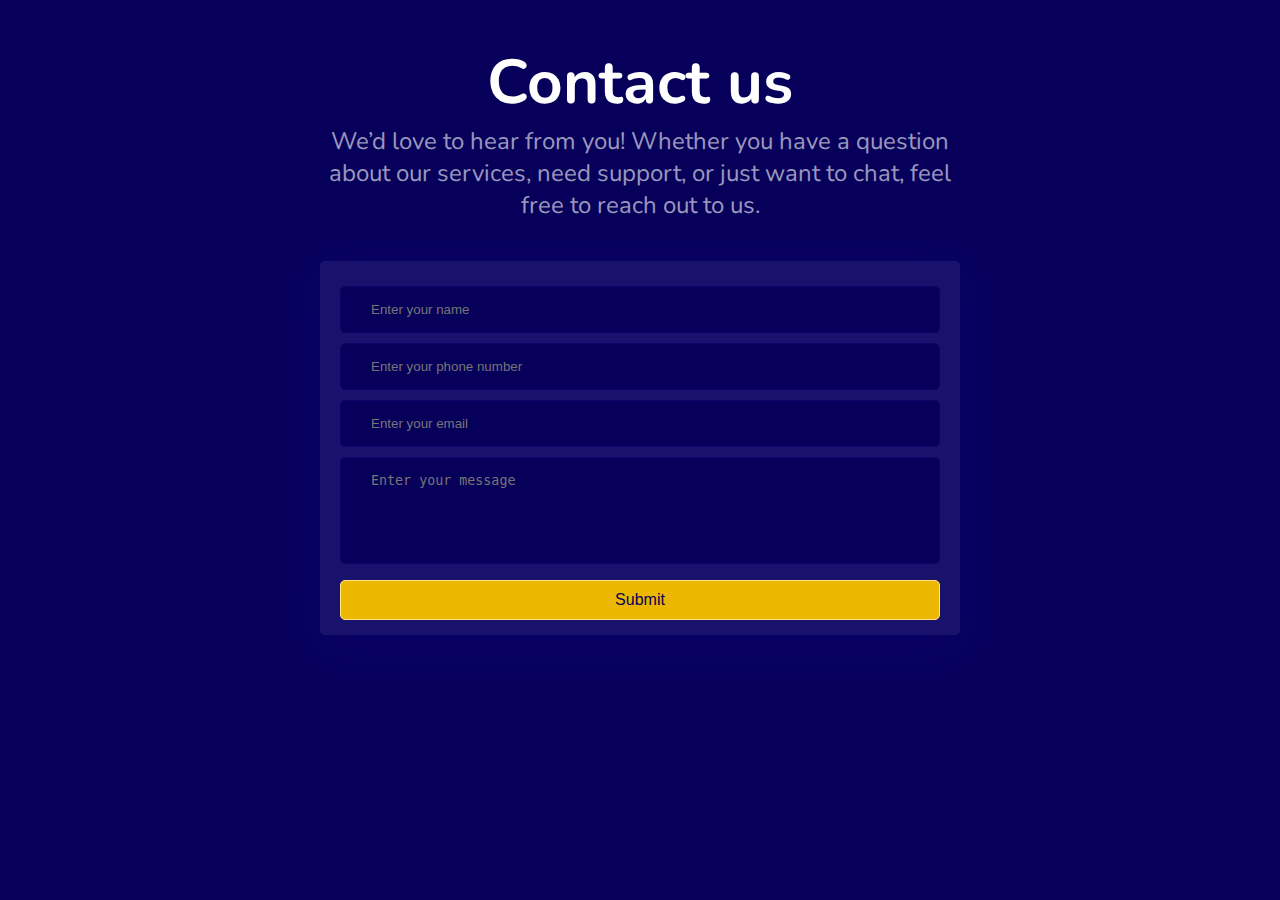
<file: contact.html>
<!DOCTYPE html>
<html lang="en">
<head>
    <meta charset="UTF-8">
    <meta name="viewport" content="width=device-width, initial-scale=1.0">
    <title>Document</title>

    <link rel="stylesheet" href="./style.css">
</head>
<body id="contact">

    <main>
        <div> 
            <h2>
                Contact us
            </h2>
            <p class="text-dim">
                We’d love to hear from you! Whether you have a question about our services, need support, or just want to chat, feel free to reach out to us.
            </p>
        </div>
        <form action="">
        </form>
    </main>

    <script src="./contact.js"></script>

</body>
</html>
</file>
<file: style.css>
@import url('https://fonts.googleapis.com/css2?family=Nunito:ital,wght@0,200..1000;1,200..1000&display=swap');

html{
    font-size:10px;
}

*{
    margin:0;
    padding:0;
    box-sizing: border-box;
    /* border: .2px solid red; */
}

:root{
    --bg-footer: rgba(16, 8, 119, 0.56);
    --bg-primary : #07005B;
    --accent-color : #EBB700;
    --text-color : #fff;
    --text-secondary : #07005B;
    --text-dim : rgba(255,255,255,0.6)  ;
    --radius : 5px;
    --heading-main : 6.2rem;
    --heading-secondary : 3.2rem;
    --heading-tertiary : 2.4rem;
    --heading-quaternary : 1.8rem;
    --stroke-yellow : #FFE381;
    --yellow-inner-shadow : #ffe586;
    --primary-font : "Nunito", sans-serif;
    --section-two-bg : #19126C;
    --section-three-bg : #0C046B;     
}
body{
    background:var(--bg-primary);
    font-family: var(--primary-font);
    color:var(--text-color);
    font-size: 1.6rem;
}
.chip{
    background-color:var(--accent-color);
    color:var(--text-secondary);
    padding:0.5rem 1rem;
    border-radius:1000px;
    font-size:1.4rem;
    display:inline-block;
    margin:auto;
    position:relative;
    border: 1px solid var(--stroke-yellow);
    overflow: hidden;
}

.chip::before{
    content:"";
    height:30px;
    width:30px;
    background:var(--yellow-inner-shadow);
    position:absolute;
    border-radius: 50%;
    top:-10%;
    left:-10%;
    filter:blur(10px);
    border: 1px solid var(--stroke-yellow);
}

a{
    text-decoration: none;
    color:var(--text-color);
}

li{
    list-style: none;
}

.nav-links {
    text-transform: uppercase;
}

.flex{
    display: flex;
}
.justify-center{
    justify-content: center;
}
.justify-between{
    justify-content: space-between;
}
.justify-around{
    justify-content: space-around;
}
.align-center{
    align-items: center;
}
.align-start{
    align-items: flex-start;
}
.align-end{
    align-items: flex-end;
}
.flex-col{
    flex-direction: column;
}
.flex-row{
    flex-direction: row;
}
.flex-wrap{
    flex-wrap: wrap;
}
.text-center{
    text-align: center;
}
.header {
    padding: 1rem 2rem;
}
.main-heading{
    font-size: var(--heading-main);
}

.hero{
    width:80%;
    margin: 15vh auto;
}
.hero p{
    width:50%;
    margin:0 auto;   
    color:var(--text-dim);
    margin:1rem auto;
    font-size:2rem;
}
.hero p strong{
    color:var(--text-color);
}

.btn{
    background:var(--accent-color);
    color:var(--bg-primary);
    padding:0.5rem 1rem;
    border-radius:var(--radius);
    font-size:1.6rem;

    /* font-weight: 800; */
    display:inline-block;
    margin:auto;
    position:relative;
    overflow: hidden;
    /* text-transform: uppercase; */
    text-align: center;
    cursor: pointer;
    border : 1px solid var(--stroke-yellow);
    transition: all 0.3s ease;
}
.btn-primary::before{
   content: "";
   height:10px;
    width:10px;
    background:var(--yellow-inner-shadow);
    position:absolute;
    border-radius: 50%;
    top:-10%;
    left:-10%;
    filter:blur(10px);
}
#home .btn{
    margin-top: 1rem;
}
#home .decoration{
    position: absolute;
    color:rgba(255,255,255,0.15);
    font-size: 8rem;
    font-weight: 800;
    inset:0;
}
#home .decoration span{
    position:absolute;
    display: inline-block;
    width:fit-content;
}

#home .decoration .percent1{
    top: 30%;
    left: 2%;
    transform: rotate(-20deg);
}

#home .decoration .percent2{
    top: 30%;
    right: 2%;
    transform: rotate(20deg);
}


/* #home .decoration span:last-child{
    position: absolute;
    top: 0;
    right: 0;
transform: rotate(45deg);
} */


.scroll-animation{
    min-height: 70vh;
    /* border:1px solid red; */
    /* perspective: 1000px; */
    z-index:-111;
    overflow: visible !important;
   /* / background:url("https://images.pexels.com/photos/417074/pexels-photo-417074.jpeg?cs=srgb&dl=pexels-souvenirpixels-417074.jpg&fm=jpg"); */
}
/* 
.scroll-animation .scroll{
    perspective: 1000px;
    min-height: 50vh;
    width:70%;
    margin:0 auto;
    clip-path: polygon(0 0, 100% 0, 100% 100%, 0 100%);
} */
/* .scroll-animation .scroll img{
    object-fit: cover;
    width:100%;
    clip-path: polygon(0 0, 100% 0, 100% 100%, 0 100%);
} */
.section-header{
    text-align:center;
}
.section-header .section-title{
    font-size : var(--heading-secondary);
    text-transform: uppercase;
}
.text-dim{
    color:var(--text-dim);
}

.text-small{
    font-size:1.4rem;
}
.text-regular{
    font-size:1.6rem;
}
.text-large{
    font-size:2rem;
}
#about .section{
    width:90%;
    margin:auto;
}
#about .section .text-section{
    width:40%;
}
.font-bold{
    font-weight: 800;
}

#about .section .img-section{
    width: 50%;
}
#about .section .img-section img{
    width:100%;
}
#about .section .section-child{
    display: flex;
    align-items:center;
    justify-content: space-around;
    min-height: 60vh;
}
#about .section .text-section > *{
    margin:1rem 0;
}
#about .section .text-section h2{
    font-size: var(--heading-tertiary);
    text-transform: uppercase;
}
#section-3{
    padding: 5rem 0;
}
#section-3 .section-title{
    width:40%;
    margin:auto
}
#about{
    padding: 5rem 0;
    background:var(--section-two-bg)
}
.btn:hover{
    background:var(--yellow-inner-shadow);
    color:var(--text-secondary);
    box-shadow: 0px 0px 10px var(--stroke-yellow);
}
.section-3-main{
    display: flex;
    justify-content: flex-start;
    align-items: center;
    flex-wrap:wrap;
    min-height: 60vh;
    width:50vw;
    padding:40px;
    border-radius: var(--radius);
    background: var(--section-two-bg);
    margin:2rem auto;
    
}
.section-3-main div{
    /* width:40%; */
    /* padding:10px; */
    width:250px;
    /* background:var(--bg-primary); */
    border-radius: var(--radius);
    margin:1rem;
    display: flex; gap:10px;
    align-items: center;
    justify-content: space-between;
}
.section-3-main div i{
    background:var(--accent-color);
    height: 25px;
    color:var(--text-secondary);
    font-weight: 800;
    display: flex;
    justify-content: center;
    align-items: center;
    width:30px;
    border-radius: var(--radius);
}
.section-3-main div p{
    width:100%;
    padding:10px;
    /* background:var(--bg-primary) */
}
.w-50{
    width:50%;
}
.section{
    padding:5rem 0;
    width:80%;
    margin:5rem auto;
}

#pricing .section{
    display: flex;
    align-items: center;
    justify-content: space-around;
    gap:20px;
}

#pricing .section h2{
    font-size:var(--heading-secondary);
    margin-bottom: 10px;
}

#pricing .section p{
    font-size:1.6rem;
    color:var(--text-dim);
    margin-bottom:5px;
}

.card{
    position: relative;
    height: 270px;
    width:450px;
    background:#100877;
    /* border:1px solid red; */
    border-radius: 5px;
    padding:20px;

padding-bottom: 10px;
    color:white;
    /* margin:200px; */
}
.card::before {
    content :'';
    position: absolute;
    inset:-3px;
    border-radius: 5px;
    z-index: -1;

    background:linear-gradient(45deg, #4130ff, #0B0086,#4130ff );
}
.card::after {
    content :'';
    position: absolute;
}
.card span{
    font-size:14px;
    font-weight: 300;
    background:#07005B;
    border-radius: 1000px;
    padding:2px 10px;
    margin:5px 0;
    display: inline-block;
    color:white;
}
.card .card-header{
    display: flex;
    justify-content: space-between;
}
.price {
    display: flex;
    flex-direction: column;
    align-items: flex-end;
}
.price h2{
    margin-bottom: 10px;
}
.card{
display: flex;
flex-direction: column;
justify-content:space-between;
align-items: space-between;
}

.card button{
width:100%;
}
.card-details p:last-child{
margin-top:10px;
}
.card-details p:first-child{
margin-top:20px;
}
.scroll-animation  img{
    border:10px solid grey 
}

.most_popular{
    inset:0;
    /* width:00px; */
    /* aspect-ratio: 19/6; */
}

.most_popular img{
    position: absolute;
    top:50%;
    right:-5%;
    width:150px;
}
footer{
    background:var(--bg-footer);
    padding: 4rem 10rem;

}
/* .footer{ */
    /* display: flex; */
/* } */

.text-uppercase{
    text-transform: uppercase;
}
footer>div:first-child{
    width:33%;
}
footer>div:not(:first-child){
    width: 30%;
    text-align: center;
}

footer>div:not(:first-child) a{
    display: inline-block;
    margin: 1rem 0;
    color:var(--text-dim)
}

footer>div:not(:first-child) a:hover {
    /* display: block; */
    margin: 1rem 0;
    color:var(--text-color)
}


/* footer>div:first-child h2{
    font-size: var(--heading-tertiary);
    margin-bottom: 1rem;
} */

.credits{
    font-size:1.4rem;
    color:var(--text-dim);
    margin-top: 2rem;
    padding:1rem 3rem;
    display:flex;
    justify-content: space-between;
    align-items: center;
    background:var(--bg-primary);
    border-radius: var(--radius);
}

.credits a{
    display: inline-block;
    /* margin:1rem; */
}





.scroll-animation img{
    border:none;
}

.scroll-animation {
    perspective: 1000px; /* Adjust the distance for the depth effect */
    overflow: hidden;
    display: flex;
    justify-content: center;
    align-items: center;
    height: 500px; /* Adjust based on your design */
    /* width:400px; */
    width:70%;
    margin:auto;
}

/* 3D transformation on the image */
.scroll-animation img {
    width: 100%; /* Adjust based on your design */
    object-fit: contain;
    transform-style: preserve-3d;
    transform-origin: center;
    transition: transform 0.6s ease;
}

/* On hover, add some rotation for a better 3D effect */
.scroll-animation:hover img {
    transform: rotateX(20deg) rotateY(20deg) translateZ(50px);
}

@media only screen and (max-width: 900px){
    .hero{
        width:100%;
    }
    .hero p{
        width:80%;
    }
}

@media only screen and (max-width: 780px){
    .hero{
        width:100%;
    }
    .hero p{
        width:90%;
    }
    #about .section>div{
        flex-wrap:wrap;
        /* width:90%; */
    }
    #about .section>div:nth-child(odd){
        flex-wrap: wrap-reverse;
    }
    #about .section .img-section, .section .text-section{
        width:100%;
    }

    #about .text-section{
        width:90% !important; 
    }

    #about .section-child{
        margin:4rem 0;
    }

    #about .section {
        padding: 2rem;
    }

    #pricing .section{
        padding: 2rem;
        flex-wrap: wrap-reverse;
    }
    
    .section-3-main{
        width:90%;
    }
    footer{
        padding:2rem;
    }
    footer>div{
        width:100% !important;
    }
    footer>div:not(:first-child){
        width: 100%;
        text-align:left;
    }
    footer>div{
        margin:2rem;
        text-align: left;
    }
    .section-title{
        /* font-size: var(--heading-tertiary); */
        width:80% !important;
        margin:auto;
    }
    .decoration{
        display: none;
    }
    /* .scroll-animation{
        min-height: 50vh;
    }
    .scroll{
        width:100%;
    }
    .scroll-animation .scroll img{
        width:100%;
    } */

    .scroll-animation{
        height: 30vh !important;
    }
    .scroll-animation img{
        width:100%;
    }
    .scroll-animation{
    display: none;    
    }
    .main-heading{
        font-size: var(--heading-secondary);
    }
    .hero p{
        font-size: var(--heading-quaternary);
    }
    .card{
        width:100%;
    }
    .card-header h2{
        font-size: 24px;

    }
    .price h2{
        font-size: 24px;
    }
    .most_popular img{
        top:50%;
        /* display: none; */
    }
    .section-title{
        font-size:  24px;
        width:100%;
    }
    .section{
        width:90%;
    }
}   

.loader{
    display: flex;
    justify-content: center;
    align-items: center;
    min-height: 100vh;
    font-size:10rem;
    color:white;
    background:var(--bg-primary);
    position: fixed;
    inset:0;
    z-index: 999;
}

.tilt-effect {
    position: relative;
    overflow: hidden;
}

.glare {
    position: absolute;
    top: 50%;
    left: 50%;
    width: 200%;
    height: 200%;
    background: rgba(255, 255, 255, 0.4);
    transform: rotate(0deg) translate(-50%, -50%);
    opacity: 0;
    pointer-events: none;
}


#contact {
    display: flex;
    justify-content: center;
    align-items: center;
}

#contact main>div{
    text-align: center;

}

#contact main>div>h2{
    font-size: var(--heading-main);
}
#contact main>div>p{
    font-size: var(--heading-tertiary);
}
#contact main{

    width:50%;
    margin:4rem auto;
}
#contact main form{
    padding:15px 20px;
    border-radius: var(--radius);
    background:var(--section-two-bg);
    margin:4rem 0;
    box-shadow: 0px 10px 50px var(--section-three-bg);
}
#contact input, #contact textarea{
    padding:15px 30px;
    outline:none;
    border-radius: var(--radius);
    background:var(--bg-primary);
    border:0;
    width:100%;
    /* margin:1rem 0; */
    border:1px solid var(--section-three-bg);
    color:white;
}
#contact main form>div{
    margin:1rem 0;
}
#contact main form button{
    width:100%;
    padding:10px 30px;
    /* box-shadow: 0px 2px 10px; */
}
#contact main form input:hover, #contact main form textarea:hover,
#contact main form input:focus, #contact main form textarea:focus{
    border:1px outset var(--accent-color);
}


.navbar {
    display: flex;
    justify-content: space-between;
    align-items: center;
    padding: 2rem 22.5rem;
}
.hamburger {
    display: none;
}

.bar {
    display: block;
    width: 25px;
    height: 3px;
    margin: 5px auto;
    -webkit-transition: all 0.3s ease-in-out;
    transition: all 0.3s ease-in-out;
    background-color: #101010;
}
.nav-menu {
    display: flex;
    justify-content: space-between;
    align-items: center;
}

.nav-item {
    margin-left: 5rem;
}

.nav-link{
    font-size: 1.6rem;
    font-weight: 400;
    color: white;
}

.nav-link:hover{
    color: #482ff7;
}

.nav-logo {
    font-size: 2.1rem;
    font-weight: 500;
   
}




@media only screen and (max-width: 768px) {
    .nav-menu {
        position: fixed;
        left: -100%;
        top: 5rem;
        flex-direction: column;
        background-color: #fff;
        width: 100%;
        border-radius: 10px;
        text-align: center;
        transition: 0.3s;
        box-shadow:
            0 10px 27px rgba(0, 0, 0, 0.05);
    }
.navbar{
    padding: 1rem 1.5rem;
}
    .nav-menu.active {
        left: 0;
        background-color: black;
    }

    .nav-item {
        margin: 2.5rem 0;
    }

    .hamburger {
        display: block;
        cursor: pointer;
    }

    .hamburger.active .bar:nth-child(2) {
        opacity: 0;
    }

    .hamburger.active .bar:nth-child(1) {
        transform: translateY(8px) rotate(45deg);
    }

    .hamburger.active .bar:nth-child(3) {
        transform: translateY(-8px) rotate(-45deg);
    }

}
.decoration{
    pointer-events: none;
}

.bar{
    background:white;
}
.nav-menu.active{
    background:var(--bg-primary);
    z-index:11;
    position:absolute;
}
</file>
